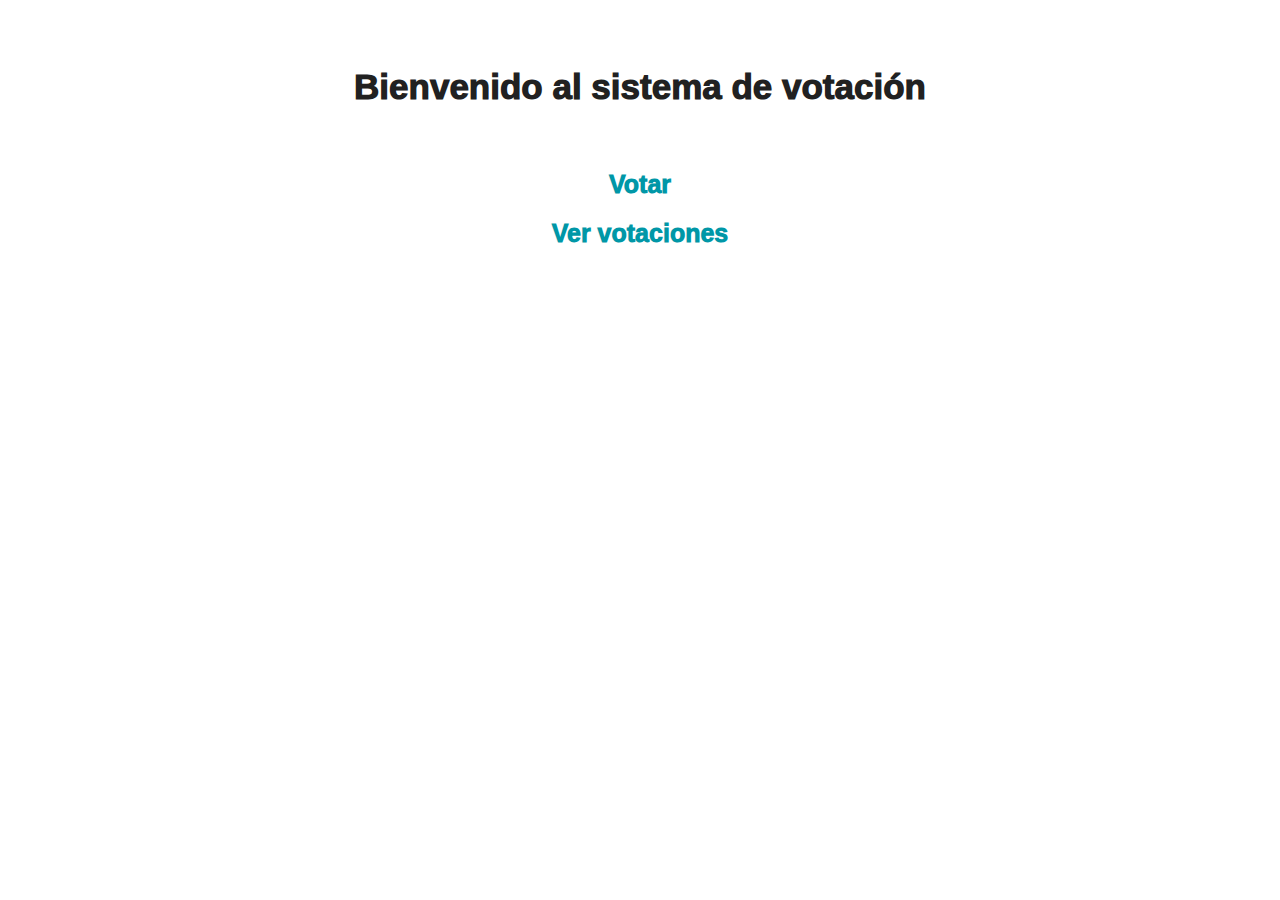
<file: Prototipo/menu.html>
<!DOCTYPE html>
<html lang="en">
<head>
    <meta charset="UTF-8">
    <meta name="viewport" content="width=, initial-scale=1.0">
    <link rel="preload" href="estilo.css" as="style">
    <link href="menu.css" rel="stylesheet">
    <title>Menu</title>
    <link href="https://lh3.googleusercontent.com/proxy/rQnXLL7V__RuvgtrHrAsSmnZC0hmaWEG03MRMgYuyGfsNe6fQvlalR-kMqOsLkd9prOYI5phQMZ4I5jMhfKXs0a7e0s" rel="shortcut icon" type= 'img/png'>
</head>
<body>

    <br>
    <br>
    <div class="inicio">
 
    <center><h1>Bienvenido al sistema de votación</h1></center>
    <br>
    <center><h2><a href="index.html" style="text-decoration: none;color:#0097a7">Votar</a></h2></center>
    <center><h2><a href="registros.html" style="text-decoration: none;color:#0097a7">Ver votaciones</a></h2></center> 

    
</div>


</body>
</html>
</file>
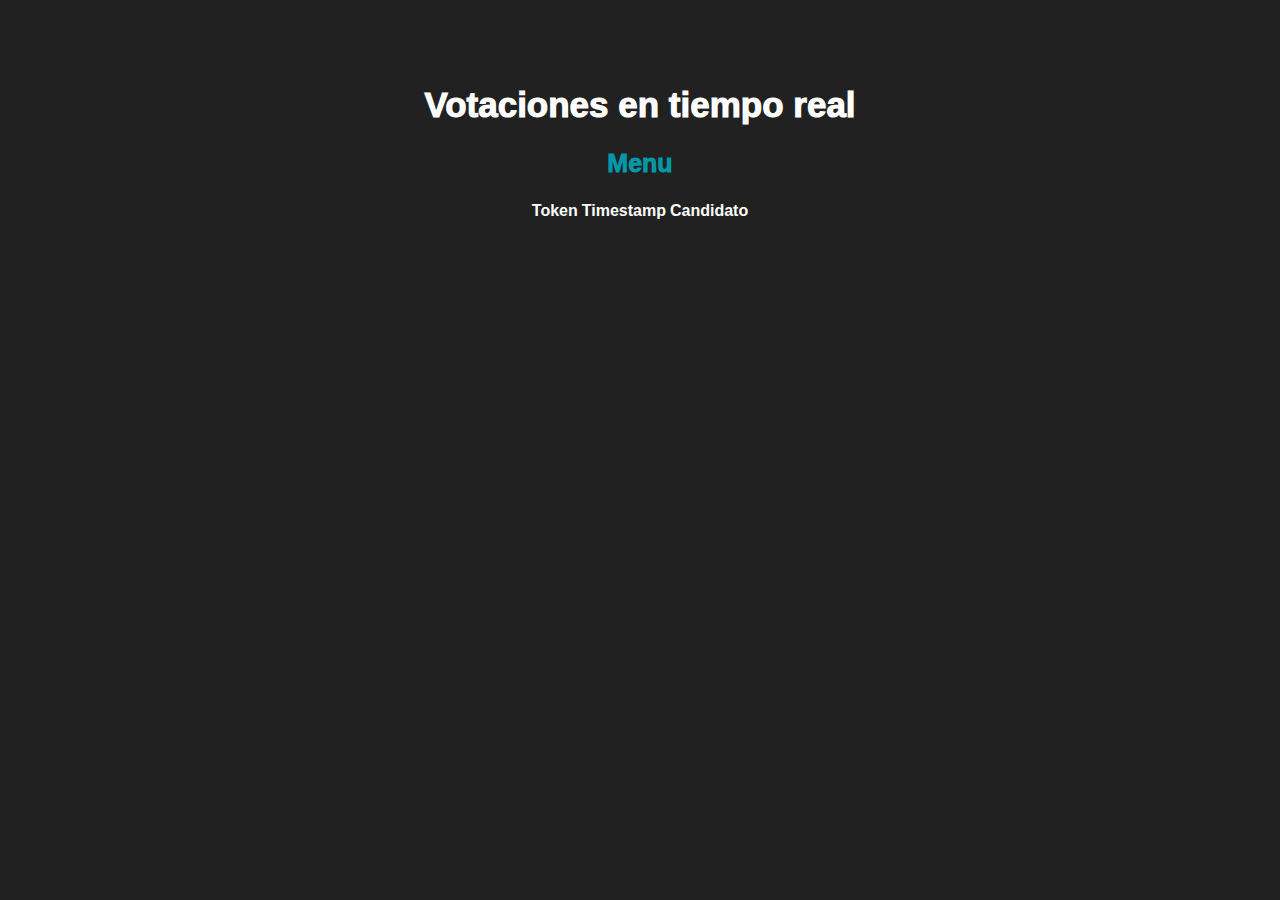
<file: Prototipo/registros.html>
<!DOCTYPE html>
<html>
<head>
    <link rel="preload" href="style.css" as="style">
    <link href="estiloregistro.css" rel="stylesheet">
    <title>Resultados</title>
    <link href="https://lh3.googleusercontent.com/proxy/rQnXLL7V__RuvgtrHrAsSmnZC0hmaWEG03MRMgYuyGfsNe6fQvlalR-kMqOsLkd9prOYI5phQMZ4I5jMhfKXs0a7e0s" rel="shortcut icon" type= 'img/png'>


    <script>
        function displayRow(token, timestamp, candidate, delay) {
            setTimeout(function () {
                const table = document.getElementById("resultsTable");
                const newRow = table.insertRow();
                newRow.insertCell().textContent = token;
                newRow.insertCell().textContent = timestamp;
                newRow.insertCell().textContent = candidate;
                newRow.insertCell().textContent = ganador;
            }, delay);
        }

        // Display rows with delays
        displayRow("3G7F9A", "16:47:57", "Candidato x (Partido a)", 1000); 
        displayRow("D2H6E8", "16:47:58", "Candidato x (Partido a)", 2000);
        displayRow("5A4B7D", "16:47:59", "Candidato y (Partido b)", 3000);
        displayRow("C9F2E6", "16:48:01", "Candidato y (Partido b)", 4000);
        displayRow("G5H8J3", "16:47:02", "Candidato z (Partido c)", 5000);
        displayRow("B4D6F9", "16:47:03", "Candidato y (Partido b)", 6000);
        displayRow("E7A2C5", "16:47:04", "Candidato z (Partido c)", 7000);

        displayRow("1F3G6H", "16:47:57", "Candidato x (Partido a)", 8000);
        displayRow("J9K2L4", "16:47:58", "Candidato x (Partido a)", 9000);
        displayRow("8M5N7P", "16:47:59", "Candidato y (Partido b)", 10000);
        displayRow("Q1R4T6", "16:48:01", "Candidato y (Partido b)", 11000);
        displayRow("S3U8V2", "16:47:02", "Candidato z (Partido c)", 12000);
        displayRow("W9X4Y6", "16:47:03", "Candidato y (Partido b)", 13000);
        displayRow("Z7C5V3", "16:47:04", "Candidato z (Partido c)", 14000);
        displayRow("      ", "        ", " Ganador: Candidato y  ", 15000);

    </script>
</head>
<body>
    <br>
    <br>
    <br>
   <center><h1>Votaciones en tiempo real</h1></center>
   <center><h2><a href="index.html" style="text-decoration: none;color:#0097a7">Menu</a></h2></center>
    <table align="center" id="resultsTable">
        <tr>
            <th>Token</th>
            <th>Timestamp</th>
            <th>Candidato</th>
            
        </tr>
    </table>
</body>
</html>
</file>
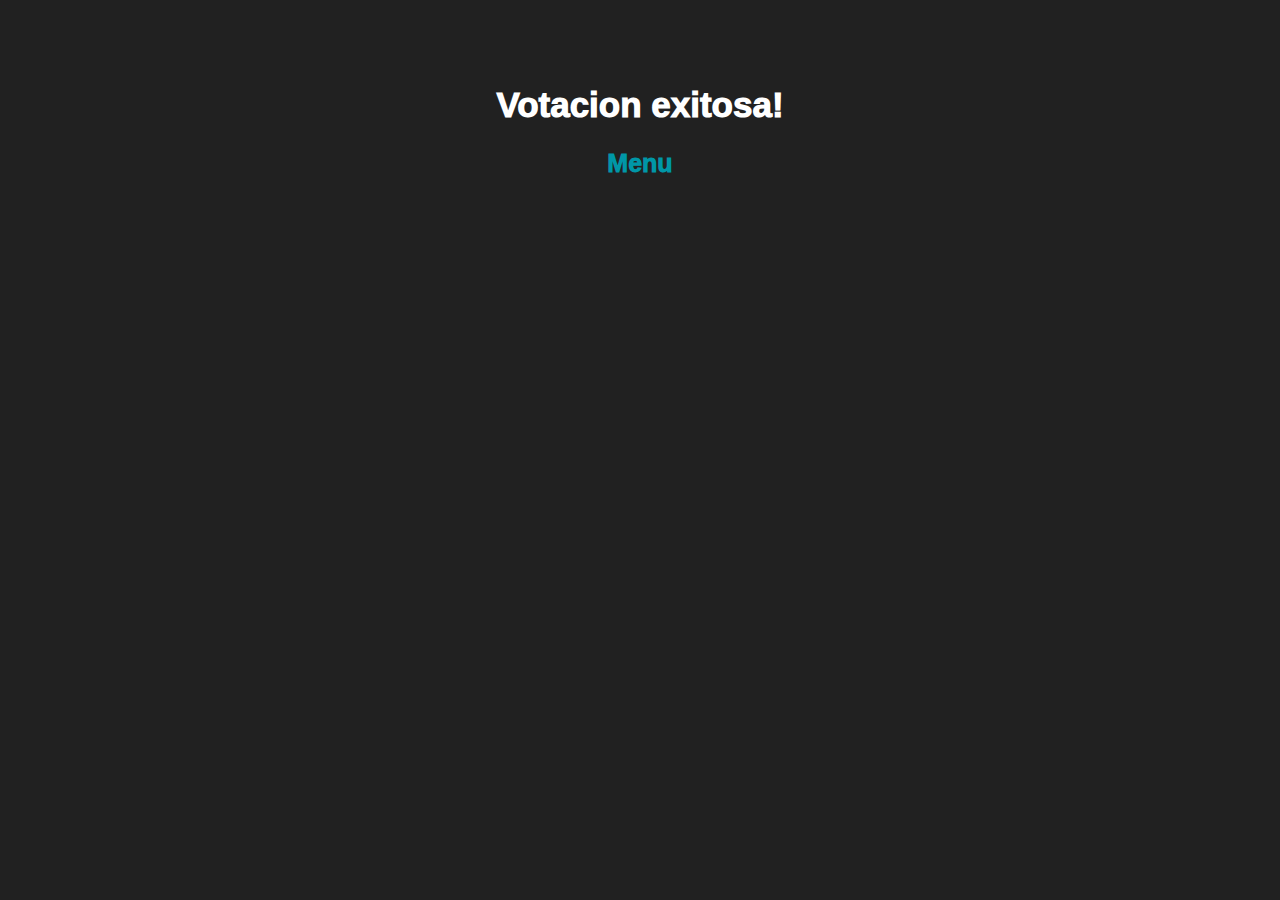
<file: Prototipo/votoenviado.html>
<!DOCTYPE html>
<html>
<head>
    <link rel="preload" href="style.css" as="style">
    <link href="estiloregistro.css" rel="stylesheet">
    <title>Resultados</title>
    <link href="https://lh3.googleusercontent.com/proxy/rQnXLL7V__RuvgtrHrAsSmnZC0hmaWEG03MRMgYuyGfsNe6fQvlalR-kMqOsLkd9prOYI5phQMZ4I5jMhfKXs0a7e0s" rel="shortcut icon" type= 'img/png'>

</head>
<body>
    <br>
    <br>
    <br>
<center><h1> Votacion exitosa!</h1></center>
<center><h2><a href="menu.html" style="text-decoration: none;color:#0097a7">Menu</a></h2></center>
   
</body>
</html>
</file>
<file: Prototipo/estilo.css>
:root{
    --blanco:     #ffffff;
    --oscuro:     #212121;
    --primario:   #ffc107;
    --secundario: #0097a7;
    --gris:       #757575;

}

html{
    font-size: 62.5%;
    box-sizing: border-box;
    scroll-snap-type: y mandatory;
}

*, *:before, *:after{
    box-sizing: inherit;
}
    
body{
    font-size: 16px; /*1rem = 100px*/
    font-family: Arial, Helvetica, sans-serif;
    background-color: var(--oscuro);
    color: var(--blanco);
    
}

h1{
    font-size: 3.5rem;
    color: var(--oscuro);
    font-weight: 1000;
 }

 h1{
 font-size: 3.5rem;
    color: var(--oscuro);
    font-weight: 950;
 }


 h2{
     font-size: 2.5rem;
     font-weight: 1000;
 }
 
 h3{
     font-size: 2rem;
 }

 h4{
    font-weight: 700;
 }
 
 p{
     font-size: 1.8rem;
     font-weight: 700;
 }
 h1,h2,h3{
    text-align: center;
 }

.login{
    text-align: center;
    text-decoration: none;
}

.deco{
    text-decoration: none;
    font-size: 1.8rem;
    background-color: var(--oscuro);
    color: var(--blanco);
    font-weight: 700;
    padding: 1rem 2rem;
    border-radius: .5rem;
}

.deco a{
    text-decoration: none;
    font-size: 1.8rem;
    background-color: var(--oscuro);
    color: var(--blanco);
    font-weight: 700;
    padding: 1rem 2rem;
    border-radius: .5rem;
}

.deco :hover{
    background-color: var(--oscuro);
    color: var(--primario);
}
</file>
<file: Prototipo/menu.css>
:root{
    --blanco:     #ffffff;
    --oscuro:     #212121;
    --primario:   #ffc107;
    --secundario: #0097a7;
    --gris:       #757575;

}

html{
    font-size: 62.5%;
    box-sizing: border-box;
    scroll-snap-type: y mandatory;
}

*, *:before, *:after{
    box-sizing: inherit;
}
    
body{
    font-size: 16px; /*1rem = 100px*/
    font-family: Arial, Helvetica, sans-serif;
    background-color: var(--blanco);
    color: var(--blanco);
    
}

h1{
    font-size: 3.5rem;
    color: var(--oscuro);
    font-weight: 1000;
 }

 h2{
 font-size: 2.5rem;
    font-weight: 950;
 }


 h2{
     font-size: 2.5rem;
     font-weight: 1000;
 }
</file>
<file: Prototipo/style.css>
:root{
    --blanco:     #ffffff;
    --oscuro:     #212121;
    --primario:   #ffc107;
    --secundario: #0097a7;
    --gris:       #757575;

}

html{
    font-size: 62.5%;
    box-sizing: border-box;
    scroll-snap-type: y mandatory;
}

*, *:before, *:after{
    box-sizing: inherit;
}
    
body{
    font-size: 16px; /*1rem = 100px*/
    font-family: Arial, Helvetica, sans-serif;
    background-color: var(--blanco);
    color: var(--blanco);
}

h1{
    font-size: 3.5rem;
    color: var(--oscuro);
    font-weight: 1000;
 }
 
 h2{
     font-size: 2.5rem;
     font-weight: 950;
 }
 
 h3{
     font-size: 2rem;
 }

 h4{
    font-weight: 700;
 }
 
 p{
     font-size: 1.8rem;
     font-weight: 700;
 }
 h1,h2,h4{
    text-align: center;
 }
 .perfil p{
    display: flex;
    flex-direction: row-reverse;
    justify-content: space-around;
    text-align: center;
    margin-top: 10rem;
}

.perfil img{
    background-color: #00bce4;
    width: min( 110rem, 100%);
    margin: 0 auto;
    padding: .5rem;
    border-radius: 1rem;
    height: 25rem;

}
.perfil h2{
   background-color: #00bce4;
    width: min( 40rem, 100%);
    margin: 0 auto;
   padding: .2rem;
   border-radius: 1rem;
   color: var(--oscuro);
}


.profile{
   display: grid;
   grid-template-columns: 33.3% 33.3% 33.3%;
   text-align: center;
   
}

option{
    font-size: 2rem;
    font-weight: 700;
}

.option{
    text-align: center;
    border-radius: .3rem;
     
}





.botonVotar{
    text-decoration: none;
    font-size: 1.8rem;
    background-color: var(--oscuro);
    color: var(--blanco);
    font-weight: 700;
    padding: 1rem 5rem;
    border-radius: .5rem;

}

.boto :hover{
    background-color: #00bce4;
    color: var(--oscuro);
    font-weight: 700;
}

.boto{
    text-align: center;
}

.iconos{
   display: grid;
   grid-template-columns: 33.3% 33.3% 33.3%;
   text-align: center;
}

.Id{
    text-align: center;
}



input{
    
    padding: .5rem;
    border-radius: .5rem;
    color: var(--oscuro);
}
</file>
<file: Prototipo/estiloregistro.css>
:root{
    --blanco:     #ffffff;
    --oscuro:     #212121;
    --primario:   #ffc107;
    --secundario: #0097a7;
    --gris:       #757575;

}

html{
    font-size: 62.5%;
    box-sizing: border-box;
    scroll-snap-type: y mandatory;
}

*, *:before, *:after{
    box-sizing: inherit;
}
    
body{
    font-size: 16px; /*1rem = 100px*/
    font-family: Arial, Helvetica, sans-serif;
    background-color: var(--oscuro);
    color: var(--blanco);
    
}

h1{
    font-size: 3.5rem;
    color: var(--blanco);
    font-weight: 1000;
 }


 h2{
     font-size: 2.5rem;
     color: var(--blanco);
     font-weight: 950;
 }
 
 
.login{
    text-align: center;
    text-decoration: none;
}

.deco{
    text-decoration: none;
    font-size: 1.8rem;
    background-color: var(--oscuro);
    color: var(--blanco);
    font-weight: 700;
    padding: 1rem 2rem;
    border-radius: .5rem;
}

.deco a{
    text-decoration: none;
    font-size: 1.8rem;
    background-color: var(--oscuro);
    color: var(--blanco);
    font-weight: 700;
    padding: 1rem 2rem;
    border-radius: .5rem;
}

.deco :hover{
    background-color: var(--oscuro);
    color: var(--primario);
}
</file>
